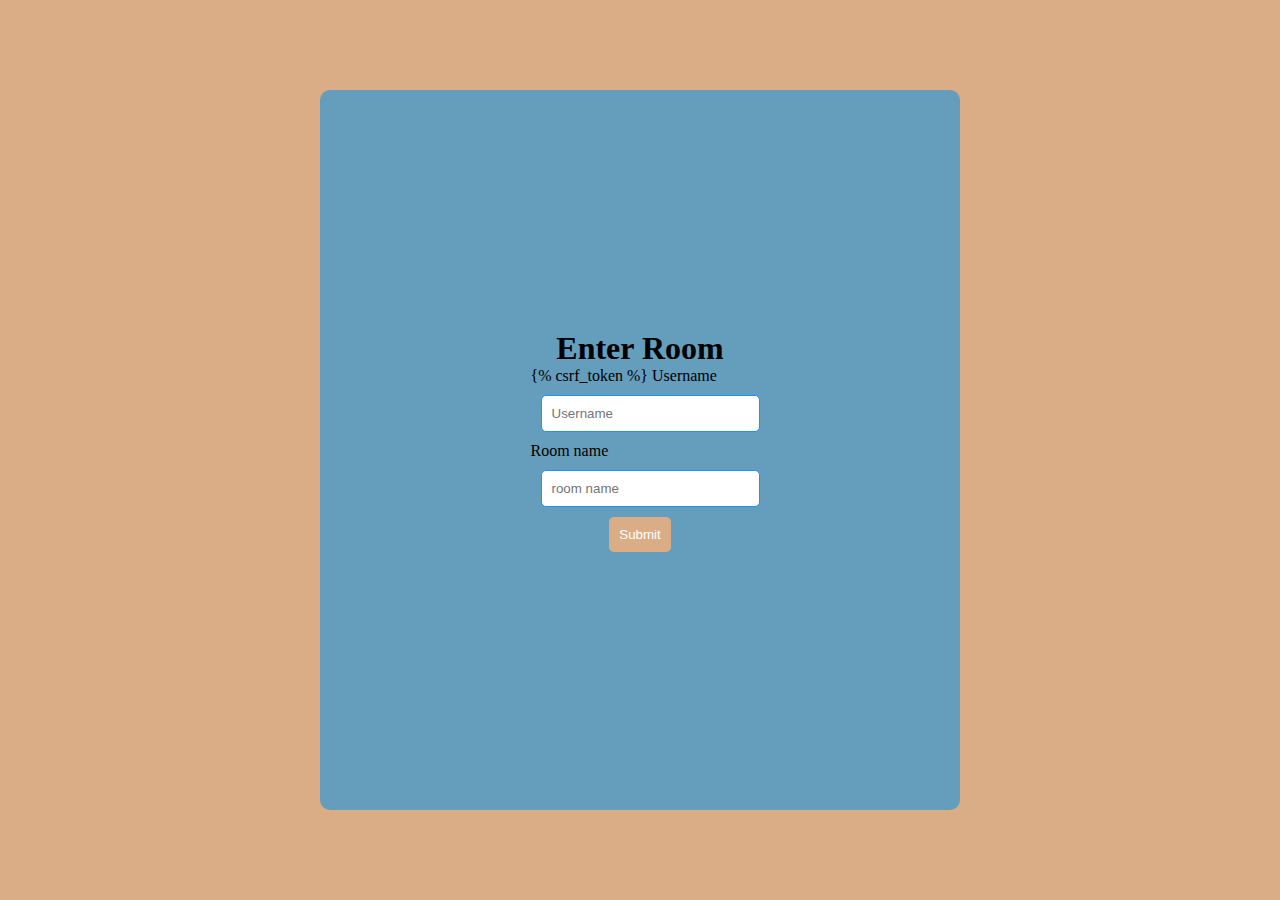
<file: fsd_mini/chat/CHATPROJECT/templates/index.html>
<!DOCTYPE html>
<html lang="en">
<head>
    <meta charset="UTF-8">
    <meta http-equiv="X-UA-Compatible" content="IE=edge">
    <meta name="viewport" content="width=device-width, initial-scale=1.0">
    <title>Enter Room</title>
</head>
<body>
    <div class="parent">
        <div class="child">
            <h1>Enter Room</h1>
            <form action="" method="POST">
                {% csrf_token %}
                <label for="">Username</label><br>
                <input type="text" placeholder="Username" name="username" required><br>
                <label for="">Room name</label><br>
                <input type="text" placeholder="room name" name="room" required><br>
                <center><button type="submit">Submit</button></center><br>
            </form>
        </div>
    </div>
</body>
<style>

* {
    padding: 0;
    margin: 0;
    box-sizing: border-box;
}

.parent {
    background-color: #DAAD86;
    height: 100vh;
    display: flex;
    justify-content: center;
    align-items: center;
    width: 100%;
}

.child {
    display: flex;
    background-color: #659DBD;
    height: 80vh;
    width: 50%;
    border-radius: 10px;
    flex-direction: column;
    align-items: center;
    justify-content: center;
    margin: 100px;
}

input {
    padding: 10px;
    border: 1px solid dodgerblue;
    width: 100%;
    margin: 10px;
    border-radius: 5px;
}

button {
    background-color: #DAAD86;
    padding: 10px;
    color: white;
    border: none;
    border-radius: 5px;
}

button:hover {
    padding: 15px;
    transition: 0.8s;
}
</style>
</html>
</file>
